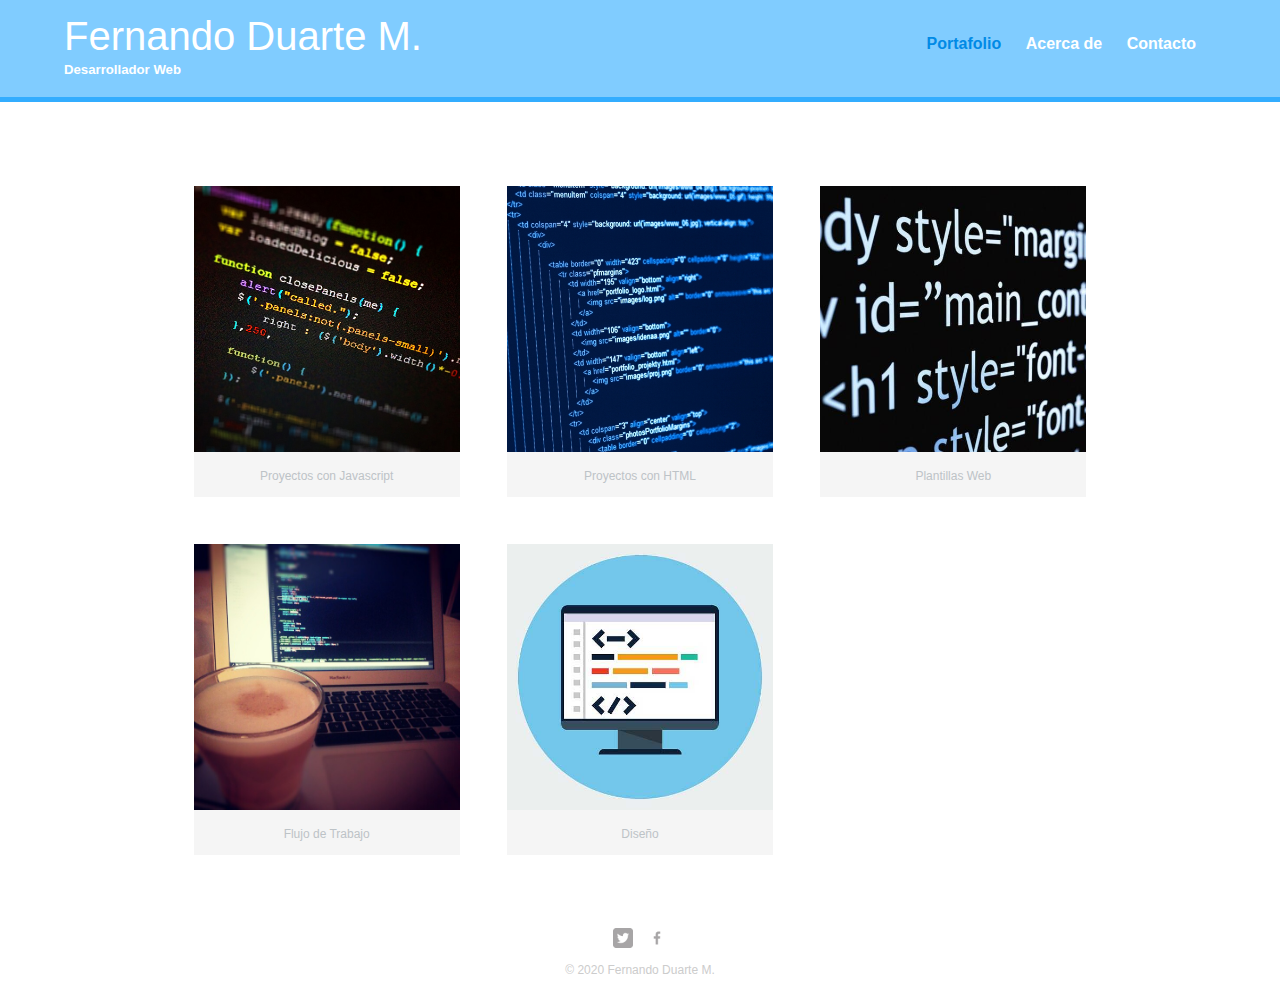
<file: primer_sitio-web_devcodela/index.html>
<!DOCTYPE html>
<html>
  <head>
    <meta charset="utf-8">
    <meta name="viewport" content="width=device-width, initial-scale=1.0">
    <title>Fernando Duarte M. - Desarrollador Web</title>
      <link rel="stylesheet" href="css/normalize.css">
      <link href="https://fonts.googleapis.com/css?family=Ubuntu&display=swap" rel="stylesheet">
      <link rel="stylesheet" href="css/main.css">
      <link rel="stylesheet" href="css/responsive.css">
  </head>
  <body>
    <header>
      <a href="index.html" id="logo">
      <h1>Fernando Duarte M.</h1>
      <h2>Desarrollador Web</h2>
      </a>
      <nav>
        <ul>
          <li><a href="index.html" class="selected">Portafolio</a></li>
          <li><a href="acerca.html">Acerca de</a></li>
          <li><a href="contacto.html">Contacto</a></li>
        </ul>
      </nav>
    </header>
      <div id="wrapper">
      <section>
      <ul id="gallery">
        <li>
          <a href="img/coding-01.jpg">
          <img src="img/coding-01.jpg" alt="Proyectos con Javascript">
          <p>Proyectos con Javascript</p>
          </a>
        </li>
        <li>
          <a href="img/coding-02.jpg">
          <img src="img/coding-02.jpg" alt="Proyectos con HTML">
          <p>Proyectos con HTML</p>
          </a>
        </li>
        <li>
          <a href="img/coding-06.jpg">
          <img src="img/coding-06.jpg" alt="Plantillas Web">
          <p>Plantillas Web</p>
          </a>
        </li>
        <li>
          <a href="img/coding-09.jpg">
          <img src="img/coding-09.jpg" alt="Flujo de Trabajo">
          <p>Flujo de Trabajo</p>
          </a>
        </li>
        <li>
          <a href="img/coding-12.jpg">
          <img src="img/coding-12.jpg" alt="Diseño">
          <p>Diseño</p>
          </a>
        </li>
      </ul>
      </section>
      </div>
    <footer>
      <a href="https://www.twitter.com" target="_blank"><img src="img/twitter-wrap.png" alt="Twitter Logo" class="social-icon">
      </a>
      <a href="https://www.facebook.com/fernando.duartemedina.9" target="_blank"><img src="img/facebook.png" alt="facebook Logo" class="social-icon"></a>
      <p>&copy; 2020 Fernando Duarte M.</p></footer>
  </body>
</html>
</file>
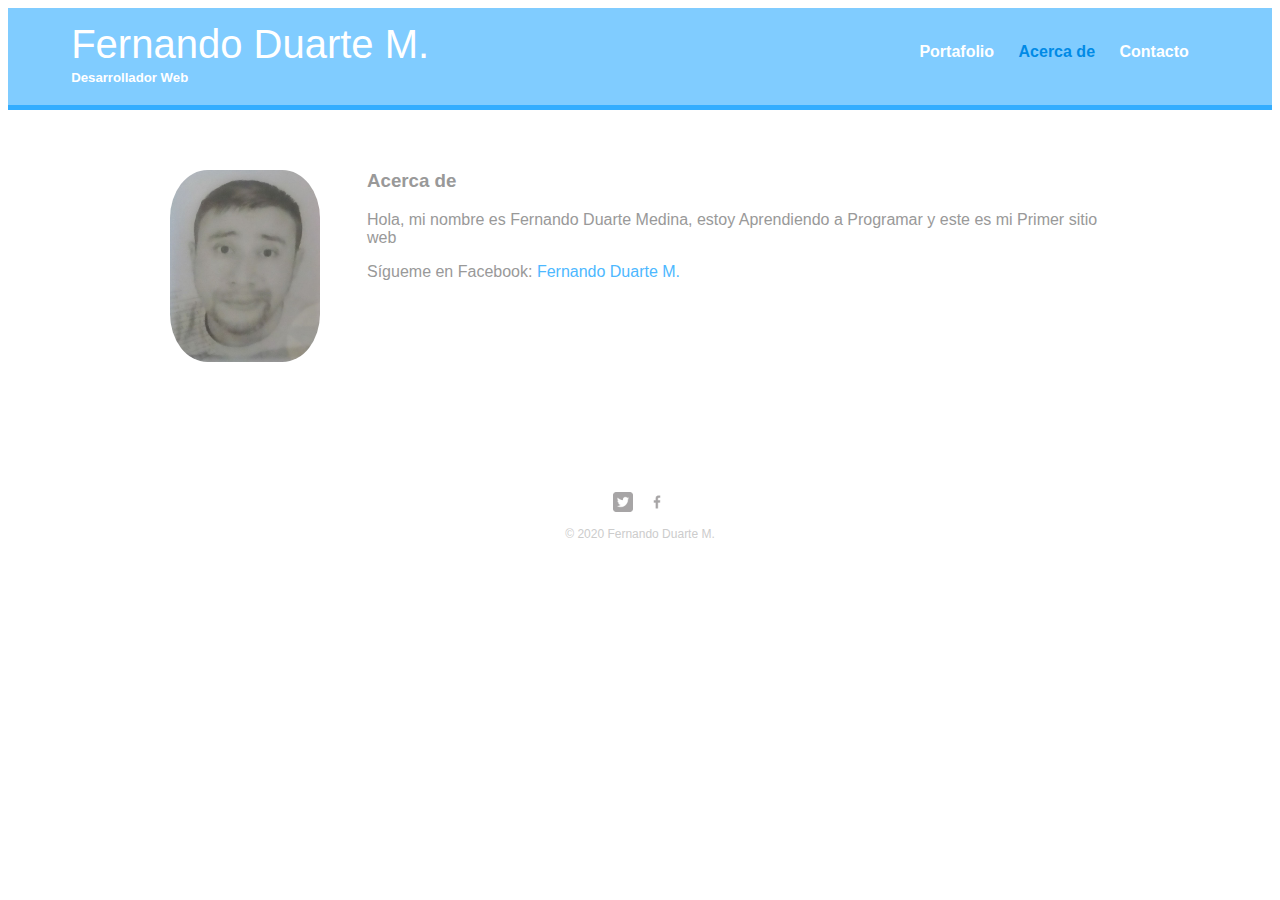
<file: primer_sitio-web_devcodela/acerca.html>
<!DOCTYPE html>
<html>
  <head>
    <meta charset="utf-8">
    <meta name="viewport" content="width=device-width, initial-scale=1.0">
    <title>Fernando Duarte M. - Desarrollador Web</title
      <link rel="stylesheet" href="css/normalize.css">
      <link href="https://fonts.googleapis.com/css?family=Ubuntu&display=swap" rel="stylesheet">
      <link rel="stylesheet" href="css/main.css">
      <link rel="stylesheet" href="css/responsive.css">
  </head>
  <body>
    <header>
      <a href="index.html" id="logo">
      <h1>Fernando Duarte M.</h1>
      <h2>Desarrollador Web</h2>
      </a>
      <nav>
        <ul>
          <li><a href="index.html" >Portafolio</a></li>
          <li><a href="acerca.html" class="selected">Acerca de</a></li>
          <li><a href="contacto.html">Contacto</a></li>
        </ul>
      </nav>
    </header>
      <div id="wrapper">
      <section>
        <img src="img/fernando.jpg" alt="foto Fernando Duarte M." class="profile-photo">
        <h3>Acerca de</h3>
        <p>Hola, mi nombre es Fernando Duarte Medina, estoy Aprendiendo a Programar y este es mi Primer sitio web</p>
        <p>Sígueme en Facebook: <a href="https://www.facebook.com/fernando.duartemedina.9" target="_blank">Fernando Duarte M.</a></p>
      </section>
      </div>
    <footer>
      <a href="https://www.twitter.com" target="_blank"><img src="img/twitter-wrap.png" alt="Twitter Logo" class="social-icon">
      </a>
      <a href="https://www.facebook.com/fernando.duartemedina.9" target="_blank"><img src="img/facebook.png" alt="facebook Logo" class="social-icon"></a>
      <p>&copy; 2020 Fernando Duarte M.</p></footer>
  </body>
</html>
</file>
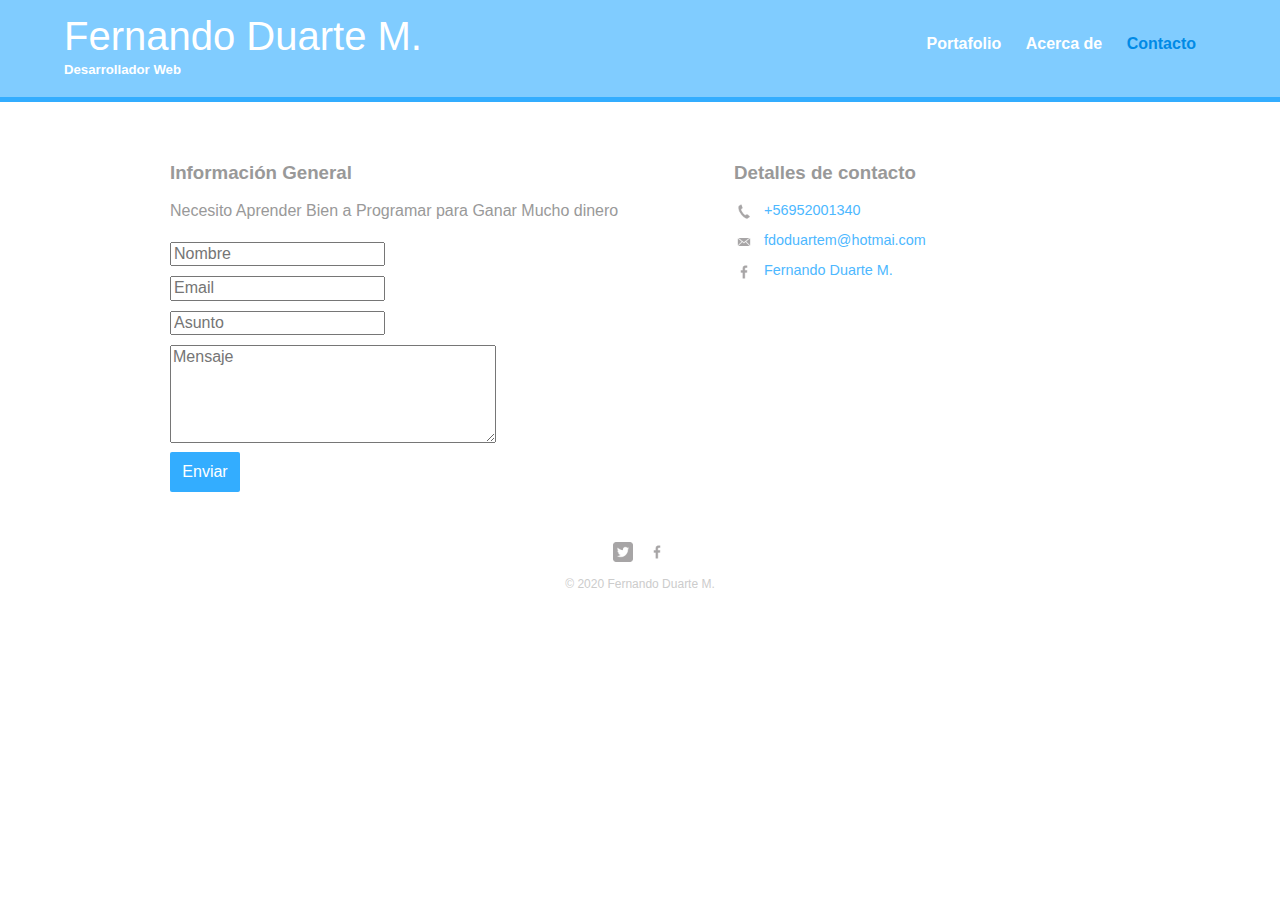
<file: primer_sitio-web_devcodela/contacto.html>
<!DOCTYPE html>
<html>
  <head>
    <meta charset="utf-8">
    <meta name="viewport" content="width=device-width, initial-scale=1.0">
    <title>Fernando Duarte M. - Desarrollador Web</title>
      <link rel="stylesheet" href="css/normalize.css">
      <link href="https://fonts.googleapis.com/css?family=Ubuntu&display=swap" rel="stylesheet">
      <link rel="stylesheet" href="css/main.css">
      <link rel="stylesheet" href="css/responsive.css">
  </head>
  <body>
    <header>
      <a href="index.html" id="logo">
      <h1>Fernando Duarte M.</h1>
      <h2>Desarrollador Web</h2>
      </a>
      <nav>
        <ul>
          <li><a href="index.html" >Portafolio</a></li>
          <li><a href="acerca.html" >Acerca de</a></li>
          <li><a href="contacto.html" class="selected">Contacto</a></li>
        </ul>
      </nav>
    </header>
      <div id="wrapper">
      <section id="primary">
      <h3>Información General</h3>
      <p>Necesito Aprender Bien a Programar para Ganar Mucho dinero</p>
      </section>
      <section id="secondary">
      <h3>Detalles de contacto</h3>
      <ul class="contact-info">
        <li class="phone"><a href="tel56-9-52001340" title="Llámame a mi celular" >+56952001340</a></li>
        <li class="email"><a href="mailto:fdoduartem@hotmal.com" title="Enváme un E-mail">fdoduartem@hotmai.com</a></li>
        <li class="facebook"><a href="https://www.facebook.com/fernando.duartemedina.9" target="_blank" title="visita mi Facebook">Fernando Duarte M.</a></li>

      </ul>
      </section>

       <section>
        <form id="contactForm" method="post" action="php/contact-form.php">
          <div>
            <input class="form-control" id="name" name="name" placeholder="Nombre" type="text" required />
          </div>          
          <div>
            <input class="form-control" id="email" name="email" placeholder="Email" type="email" required />
          </div>        
          <div>
            <input class="form-control" id="subject" type="text" name="subject" placeholder="Asunto" required>
          </div>
          <div>
            <textarea class="form-control" id="message" name="message" placeholder="Mensaje" rows="5" required></textarea>
          </div>
          <div>
            <input type="submit" class="form-send" value="Enviar">
          </div>
        </form>
      </section>

      <footer>
      <a href="https://www.twitter.com" target="_blank"><img src="img/twitter-wrap.png" alt="Twitter Logo" class="social-icon">
      </a>
      <a href="https://www.facebook.com/fernando.duartemedina.9" target="_blank"><img src="img/facebook.png" alt="facebook Logo" class="social-icon"></a>
      <p>&copy; 2020 Fernando Duarte M.</p>
    </footer>
    </div>
  </body>
</html>
</file>
<file: primer_sitio-web_devcodela/css/main.css>
/******* GENERAL *******/

/* cuerpo */
body {
        background-color: #fff;
        color: #999;
        font-family: 'Open Sans',sans-serif;
        }

a{
         text-decoration: none;
}

#wrapper {
        margin: 0 auto;
        max-width: 940px;
        padding: 0 5%;
}

img {
        max-width: 100%;
}

h3 {
        margin: 0 0 1em 0;
}

/******* HEADING *******/
#logo {
        text-align: center;
        margin: 0;
}

h1 {
        font-family: 'Ubuntu', sans-serif
        font-size: 1.7em;
        font-weight: normal;
        line-height: 0.8em;
        margin: 15px 0;

}

h2{
        font-size: 1em;
        font-weight: bold;
        margin: -5px 0 0;
        }



/******* PÁGINA PORTAFOLIO *******/

#gallery {
        list-style: none;
        margin: 0;
        padding: 0;
}

#gallery li {
        background-color: #f5f5f5;
        color: #bdc3c7;
        float: left;
        margin: 2.5%;
        width: 45%;
}

#gallery li a p {
        color: #bdc3c7;
        font-size: 0.75em;
        margin:0;
        padding: 5%;
        text-align: center;
}

/******* PÁGINA ACERCA DE *******/
.profile-photo{
        border-radius: 25%;
        display: block;
        margin: 0 auto 30px;
        max-width: 150px;
}

/******* PÁGINA CONTACTO *******/
.contact-info{
        font-size: 0.9em;
        list-style: none;
        margin: 0;
        padding: 0;
}

.contact-info a{
        background-repeat: no-repeat;
        background-size: 20px 20px;
        display: block;
        margin: 0 0 10px;
        min-height: 20px;
        padding: 0 0 0 30px;
}

.contact-info li.phone a {
        background-image: url('../img/phone.png');
}

.contact-info li.email a {
        background-image: url('../img/mail.png');
}

.contact-info li.facebook a {
        background-image: url('../img/facebook.png');
}

/* links */
a {
        color: #4db8ff;
}

/* encabezado */
header {
        background: #80ccff;
        border-color:#599a68;
        float: left;
        margin: 0 0 30px 0;
        padding: 5px 0 0 0;
        width: 100%;


}

/* texto del logo */
h1, h2 {
        color: #fff;
}

/* navegacion */
nav {
        background: #33adff;
        margin: 20px 0 0;
        padding: 10px 0;
        text-align: center;
}

nav ul {
        list-style: none;
        margin: 0 10px;
        padding: 0;

}

nav ul li {
        display: inline-block;
}

/* links de navegacion*/
nav a {
        font-weight: 800;
        padding: 15px 10px;
}

nav a, nav a:visited {
        color: white;

}

/* links seleccionados*/
nav a.selected, a:hover {
        color: #008ae6;

}

/******* FOOTER *******/
footer{
        clear: both;
        color:#ccc;
        font-size: 0.75em;
        padding-top: 50px;
        text-align: center;
}

.social-icon{
        height: 20px;
        margin: 0 5px;
        width: 20px;
}

/**********************************
CONTACT FORM
***********************************/

.form-control {
  margin: 5px 0;
}

form textarea {
  width: 20em;
}

.form-send {
  background-color: #33adff;
  border-radius: 2px;
  border:none;
  color: #fff;
  height: 40px;
  width: 70px;
}
</file>
<file: primer_sitio-web_devcodela/css/responsive.css>
@media all and (min-width: 480px)

{

/******* PÁGINA CONTACTO *******/

#primary {
      width: 50%;
      float: left;
}

#secondary {
      width: 40%;
      float: right;

}

/******* PÁGINA PORTAFOLIO *******/
#gallery li{
      /******* 15% Margin 85% elementos / 3 = 28.333 *******/
      width: 28.3333%;
}

#gallery li:nth-child(4n){
      clear: left;

}

/******* PÁGINA ACERCA de *******/
.profile-photo{

      float: left;
      margin: 0 5% 80px 0;
      }

}

@media all and (min-width: 660px) {
/******* PÁGINA ACERCA de *******/
nav{
      background: none;
      float: right;
      font-size: 1.1.125em;
      margin-right: 5%;
      text-align: right;
      width: 45%;
}

#logo{

      float: left;
      margin-left: 5%;
      text-align: left;
      width: 45%;
      }
h1 {
      font-size: 2.5em;

}

h2 {
      font-size: 0.825em;
      margin-bottom: 20px;

}
header{

      border-bottom: 5px solid #33adff;
      margin-bottom: 60px;
}

}
</file>
